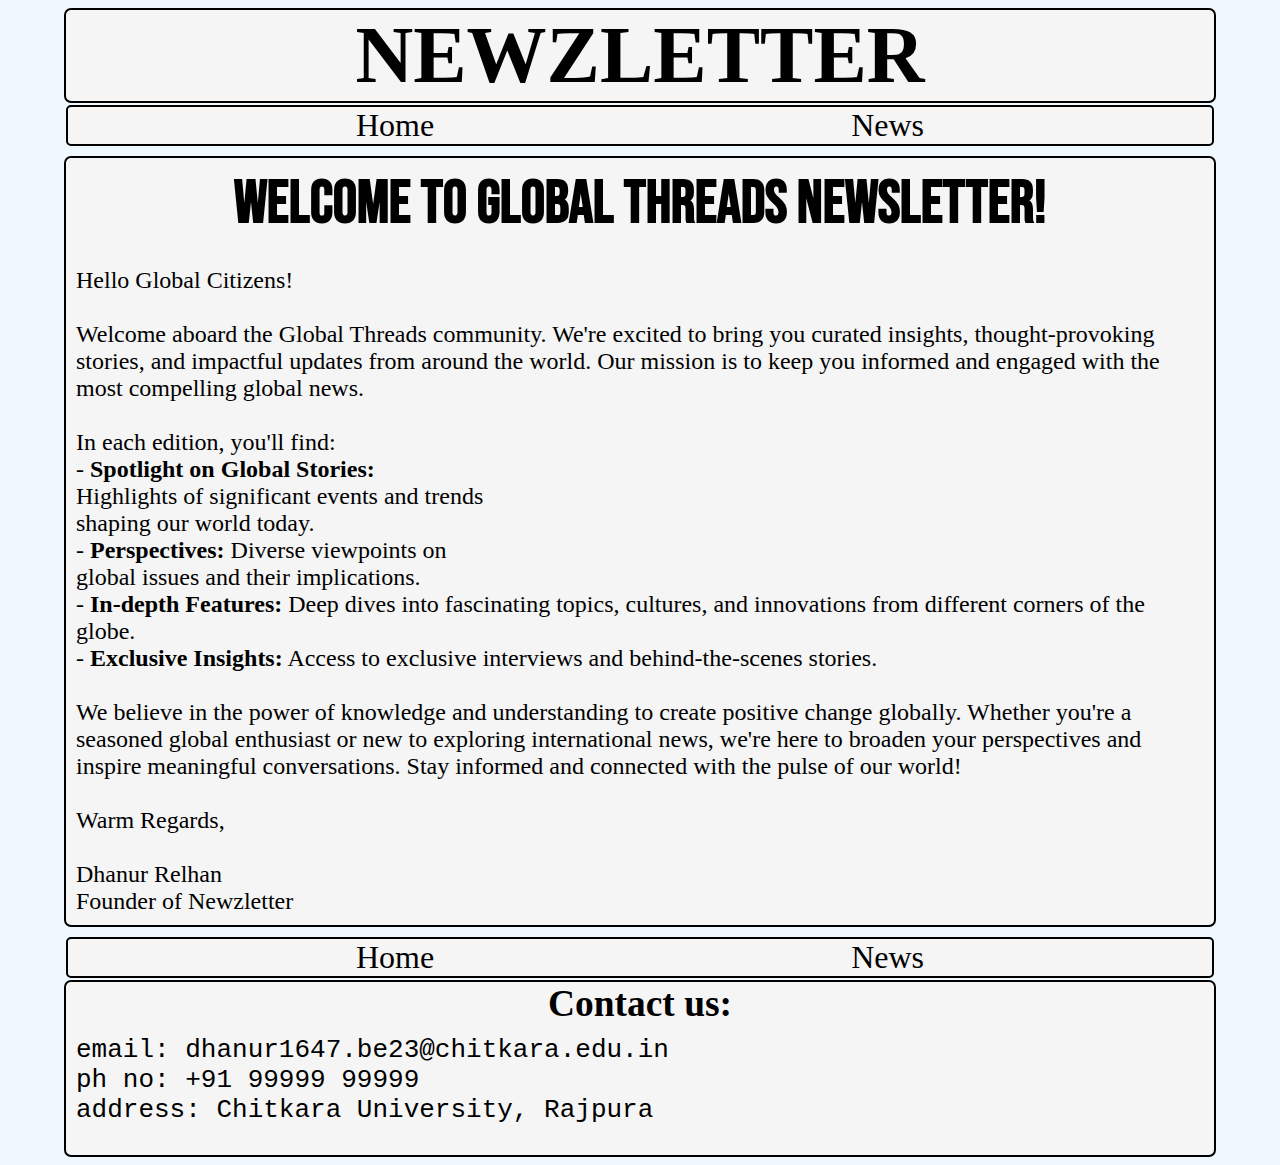
<file: index.html>
<!DOCTYPE html>
<html lang="en">
<head>
    <meta charset="UTF-8">
    <meta name="viewport" content="width=device-width, initial-scale=1.0">
    <link rel="preconnect" href="https://fonts.googleapis.com">
    <link rel="preconnect" href="https://fonts.gstatic.com" crossorigin>
    <link href="https://fonts.googleapis.com/css2?family=Bebas+Neue&display=swap" rel="stylesheet">
    <link rel="stylesheet" href="general.css">
    <link rel="icon" href="newspaper.png">
    <title>Home</title>
</head>
<header>
<nav>
    <h1 id="banner">NEWZLETTER</h1>
    <ul>
        <li><a href="index.html">Home</a></li>
        <li><a href="news.html">News</a></li>
    </ul>
</nav>
</header>
<body>
    <div id="home-body">        
        <h1 id="body-head">Welcome to Global Threads Newsletter!</h1>
        <br>
        Hello Global Citizens!<br>
        
        <br>Welcome aboard the Global Threads community. We're excited to bring you curated insights, thought-provoking stories, and impactful updates from around the world. Our mission is to keep you informed and engaged with the most compelling global news.
        <br> 
        <br>In each edition, you'll find:
        <br>- <b>Spotlight on Global Stories:</b> <br>Highlights of significant events and trends <br>shaping our world today.
        <br>- <b>Perspectives:</b> Diverse viewpoints on <br>global issues and their implications.
        <br>- <b>In-depth Features:</b> Deep dives into fascinating topics, cultures, and innovations from different corners of the globe.
        <br>- <b>Exclusive Insights:</b> Access to exclusive interviews and behind-the-scenes stories.
        <br><br>
        We believe in the power of knowledge and understanding to create positive change globally. Whether you're a seasoned global enthusiast or new to exploring international news, we're here to broaden your perspectives and inspire meaningful conversations.
        
        Stay informed and connected with the pulse of our world!<br><br>
        
        Warm Regards,<br><br>
        
        Dhanur Relhan<br> 
        Founder of Newzletter
        </div>
</body>
<footer>
    <nav>
        <ul>
            <li><a href="index.html">Home</a></li>
            <li><a href="news.html">News</a></li>
        </ul>
    </nav>
    <div class="contact"><h3 style="margin:0px;">Contact us:</h3>
        <pre>email: dhanur1647.be23@chitkara.edu.in
ph no: +91 99999 99999
address: Chitkara University, Rajpura
        </pre></div>
</footer>
</html>
</file>
<file: general.css>
body {
    background: aliceblue;
    min-width: 666px;
    margin-left: 5%;
    margin-right: 5%;
}

nav a {
    text-decoration: none;
    color: black;
}
nav a:hover {
    color: blue;
}
ul {
    font-size: 200%;
    display: flex;
    justify-content: space-between;
    flex-direction: row;
    background-color: whitesmoke;
    border: 2px black solid;
    border-radius: 5px;
    padding-left: 25%;
    padding-right: 25%;
    margin: 2px;
}
li {
    list-style: none;
}

#banner {
    border-radius: 7px;
    font-size: 500%;
    text-align: center;
    margin: auto;
    background-color: whitesmoke;
    border: 2px black solid;
}
.contact {
    border-radius: 7px;
    font-size: 200%;
    text-align: center;
    margin: auto;
    background-color: whitesmoke;
    border: 2px black solid;
}
pre {
    margin: 10px 0px 0px 10px;
    text-align: left;
}

#home-body {
    background: whitesmoke;
    padding: 10px;
    border: 2px black solid;
    border-radius: 7px;
    margin-top: 10px;
    margin-bottom: 10px;
    font-family: "Lora", serif;
    font-optical-sizing: auto;
    font-weight: 400;
    font-style: normal;
    font-size: 150%;
}
#body-head {
    font-family:"Bebas Neue", sans-serif;
    font-style: normal;
    font-size: 250%;
    text-align: center;
    margin: auto;
}
</file>
